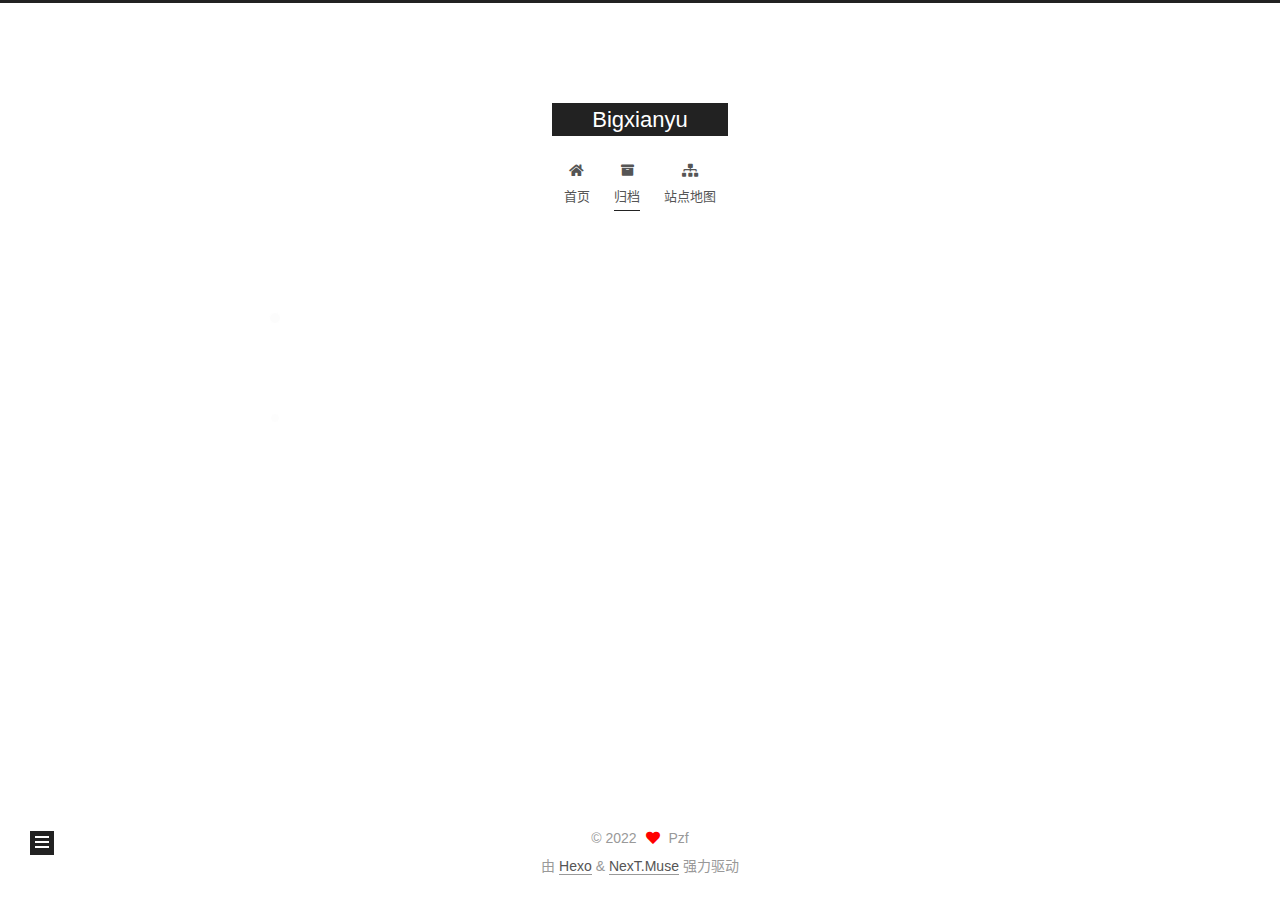
<file: archives/index.html>
<!DOCTYPE html>
<html lang="zh-CN">
<head>
  <meta charset="UTF-8">
<meta name="viewport" content="width=device-width, initial-scale=1, maximum-scale=2">
<meta name="theme-color" content="#222">
<meta name="generator" content="Hexo 6.0.0">
  <link rel="apple-touch-icon" sizes="180x180" href="/images/apple-touch-icon-next.png">
  <link rel="icon" type="image/png" sizes="32x32" href="/images/favicon-32x32-next.png">
  <link rel="icon" type="image/png" sizes="16x16" href="/images/favicon-16x16-next.png">
  <link rel="mask-icon" href="/images/logo.svg" color="#222">
  <meta name="google-site-verification" content="QScx9GNeCrT6Fo7oj0nQ3n_ajOppruGwfHU0OHh9PBE">

<link rel="stylesheet" href="/css/main.css">


<link rel="stylesheet" href="/lib/font-awesome/css/all.min.css">

<script id="hexo-configurations">
    var NexT = window.NexT || {};
    var CONFIG = {"hostname":"bigxianyu.github.io","root":"/","scheme":"Muse","version":"7.8.0","exturl":false,"sidebar":{"position":"left","display":"post","padding":18,"offset":12,"onmobile":false},"copycode":{"enable":false,"show_result":false,"style":null},"back2top":{"enable":true,"sidebar":false,"scrollpercent":false},"bookmark":{"enable":false,"color":"#222","save":"auto"},"fancybox":false,"mediumzoom":false,"lazyload":false,"pangu":false,"comments":{"style":"tabs","active":null,"storage":true,"lazyload":false,"nav":null},"algolia":{"hits":{"per_page":10},"labels":{"input_placeholder":"Search for Posts","hits_empty":"We didn't find any results for the search: ${query}","hits_stats":"${hits} results found in ${time} ms"}},"localsearch":{"enable":false,"trigger":"auto","top_n_per_article":1,"unescape":false,"preload":false},"motion":{"enable":true,"async":false,"transition":{"post_block":"fadeIn","post_header":"slideDownIn","post_body":"slideDownIn","coll_header":"slideLeftIn","sidebar":"slideUpIn"}}};
  </script>

  <meta property="og:type" content="website">
<meta property="og:title" content="Bigxianyu">
<meta property="og:url" content="https://bigxianyu.github.io/archives/index.html">
<meta property="og:site_name" content="Bigxianyu">
<meta property="og:locale" content="zh_CN">
<meta property="article:author" content="Pzf">
<meta name="twitter:card" content="summary">

<link rel="canonical" href="https://bigxianyu.github.io/archives/">


<script id="page-configurations">
  // https://hexo.io/docs/variables.html
  CONFIG.page = {
    sidebar: "",
    isHome : false,
    isPost : false,
    lang   : 'zh-CN'
  };
</script>

  <title>归档 | Bigxianyu</title>
  






  <noscript>
  <style>
  .use-motion .brand,
  .use-motion .menu-item,
  .sidebar-inner,
  .use-motion .post-block,
  .use-motion .pagination,
  .use-motion .comments,
  .use-motion .post-header,
  .use-motion .post-body,
  .use-motion .collection-header { opacity: initial; }

  .use-motion .site-title,
  .use-motion .site-subtitle {
    opacity: initial;
    top: initial;
  }

  .use-motion .logo-line-before i { left: initial; }
  .use-motion .logo-line-after i { right: initial; }
  </style>
</noscript>

</head>

<body itemscope itemtype="http://schema.org/WebPage">
  <div class="container use-motion">
    <div class="headband"></div>

    <header class="header" itemscope itemtype="http://schema.org/WPHeader">
      <div class="header-inner"><div class="site-brand-container">
  <div class="site-nav-toggle">
    <div class="toggle" aria-label="切换导航栏">
      <span class="toggle-line toggle-line-first"></span>
      <span class="toggle-line toggle-line-middle"></span>
      <span class="toggle-line toggle-line-last"></span>
    </div>
  </div>

  <div class="site-meta">

    <a href="/" class="brand" rel="start">
      <span class="logo-line-before"><i></i></span>
      <h1 class="site-title">Bigxianyu</h1>
      <span class="logo-line-after"><i></i></span>
    </a>
  </div>

  <div class="site-nav-right">
    <div class="toggle popup-trigger">
    </div>
  </div>
</div>




<nav class="site-nav">
  <ul id="menu" class="main-menu menu">
        <li class="menu-item menu-item-home">

    <a href="/" rel="section"><i class="fa fa-home fa-fw"></i>首页</a>

  </li>
        <li class="menu-item menu-item-archives">

    <a href="/archives/" rel="section"><i class="fa fa-archive fa-fw"></i>归档</a>

  </li>
        <li class="menu-item menu-item-sitemap">

    <a href="/sitemap.xml" rel="section"><i class="fa fa-sitemap fa-fw"></i>站点地图</a>

  </li>
  </ul>
</nav>




</div>
    </header>

    
  <div class="back-to-top">
    <i class="fa fa-arrow-up"></i>
    <span>0%</span>
  </div>


    <main class="main">
      <div class="main-inner">
        <div class="content-wrap">
          

          <div class="content archive">
            

  
  
  
  <div class="post-block">
    <div class="posts-collapse">
      <div class="collection-title">
        <span class="collection-header">嗯..! 目前共计 1 篇日志。 继续努力。</span>
      </div>

      
    <div class="collection-year">
      <span class="collection-header">2022</span>
    </div>

  <article itemscope itemtype="http://schema.org/Article">
    <header class="post-header">

      <div class="post-meta">
        <time itemprop="dateCreated"
              datetime="2022-01-02T11:08:47+08:00"
              content="2022-01-02">
          01-02
        </time>
      </div>

      <div class="post-title">
          <a class="post-title-link" href="/2022/01/02/%E5%8D%83%E9%87%8C%E4%B9%8B%E8%A1%8C/" itemprop="url">
            <span itemprop="name">千里之行</span>
          </a>
      </div>

    </header>
  </article>


    </div>
  </div>
  
  
  

  



          </div>
          

<script>
  window.addEventListener('tabs:register', () => {
    let { activeClass } = CONFIG.comments;
    if (CONFIG.comments.storage) {
      activeClass = localStorage.getItem('comments_active') || activeClass;
    }
    if (activeClass) {
      let activeTab = document.querySelector(`a[href="#comment-${activeClass}"]`);
      if (activeTab) {
        activeTab.click();
      }
    }
  });
  if (CONFIG.comments.storage) {
    window.addEventListener('tabs:click', event => {
      if (!event.target.matches('.tabs-comment .tab-content .tab-pane')) return;
      let commentClass = event.target.classList[1];
      localStorage.setItem('comments_active', commentClass);
    });
  }
</script>

        </div>
          
  
  <div class="toggle sidebar-toggle">
    <span class="toggle-line toggle-line-first"></span>
    <span class="toggle-line toggle-line-middle"></span>
    <span class="toggle-line toggle-line-last"></span>
  </div>

  <aside class="sidebar">
    <div class="sidebar-inner">

      <ul class="sidebar-nav motion-element">
        <li class="sidebar-nav-toc">
          文章目录
        </li>
        <li class="sidebar-nav-overview">
          站点概览
        </li>
      </ul>

      <!--noindex-->
      <div class="post-toc-wrap sidebar-panel">
      </div>
      <!--/noindex-->

      <div class="site-overview-wrap sidebar-panel">
        <div class="site-author motion-element" itemprop="author" itemscope itemtype="http://schema.org/Person">
  <p class="site-author-name" itemprop="name">Pzf</p>
  <div class="site-description" itemprop="description"></div>
</div>
<div class="site-state-wrap motion-element">
  <nav class="site-state">
      <div class="site-state-item site-state-posts">
          <a href="/archives/">
        
          <span class="site-state-item-count">1</span>
          <span class="site-state-item-name">日志</span>
        </a>
      </div>
  </nav>
</div>



      </div>

    </div>
  </aside>
  <div id="sidebar-dimmer"></div>


      </div>
    </main>

    <footer class="footer">
      <div class="footer-inner">
        

        

<div class="copyright">
  
  &copy; 
  <span itemprop="copyrightYear">2022</span>
  <span class="with-love">
    <i class="fa fa-heart"></i>
  </span>
  <span class="author" itemprop="copyrightHolder">Pzf</span>
</div>
  <div class="powered-by">由 <a href="https://hexo.io/" class="theme-link" rel="noopener" target="_blank">Hexo</a> & <a href="https://muse.theme-next.org/" class="theme-link" rel="noopener" target="_blank">NexT.Muse</a> 强力驱动
  </div>

        








      </div>
    </footer>
  </div>

  
  <script src="/lib/anime.min.js"></script>
  <script src="/lib/velocity/velocity.min.js"></script>
  <script src="/lib/velocity/velocity.ui.min.js"></script>

<script src="/js/utils.js"></script>

<script src="/js/motion.js"></script>


<script src="/js/schemes/muse.js"></script>


<script src="/js/next-boot.js"></script>




  















  

  

</body>
</html>
</file>
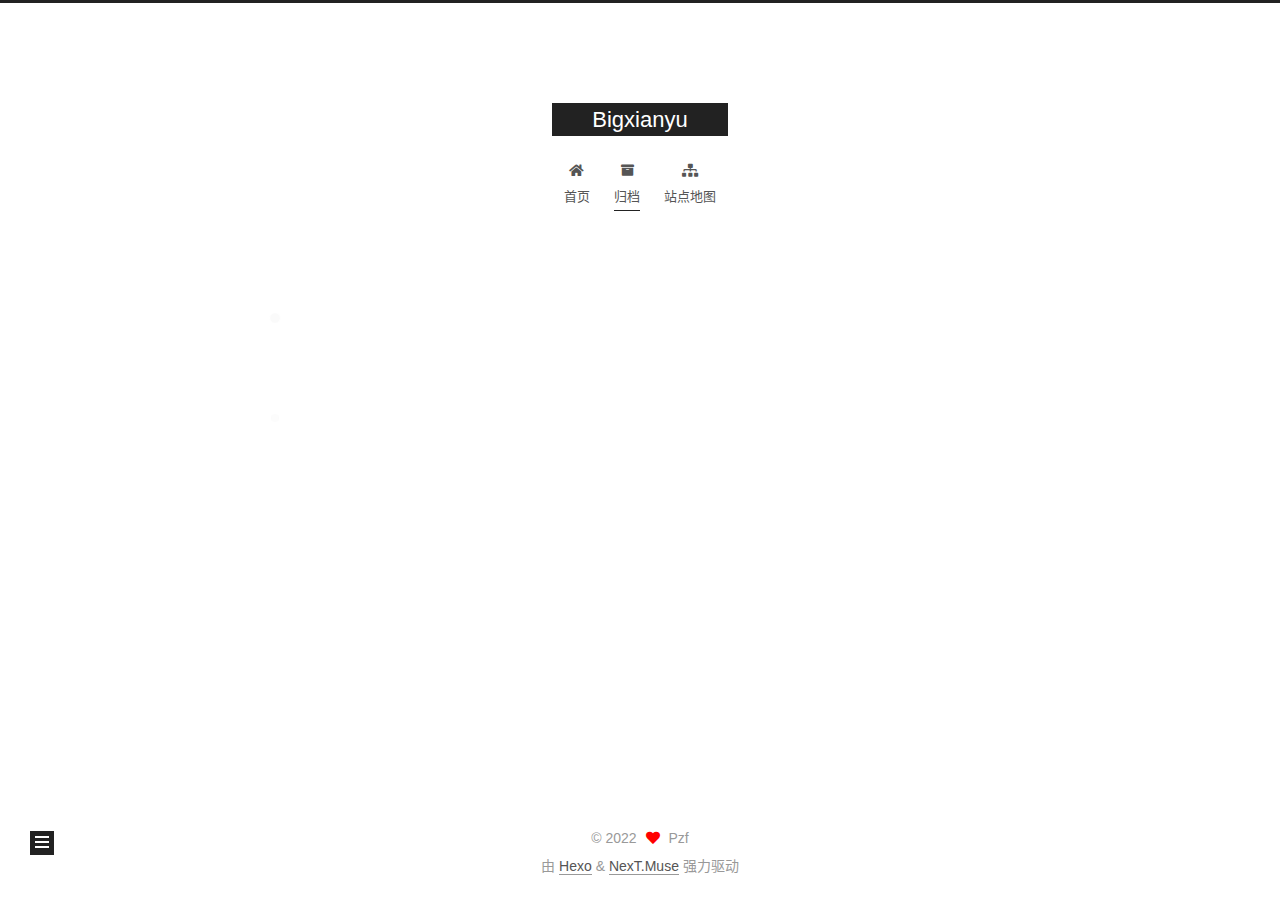
<file: archives/2022/index.html>
<!DOCTYPE html>
<html lang="zh-CN">
<head>
  <meta charset="UTF-8">
<meta name="viewport" content="width=device-width, initial-scale=1, maximum-scale=2">
<meta name="theme-color" content="#222">
<meta name="generator" content="Hexo 6.0.0">
  <link rel="apple-touch-icon" sizes="180x180" href="/images/apple-touch-icon-next.png">
  <link rel="icon" type="image/png" sizes="32x32" href="/images/favicon-32x32-next.png">
  <link rel="icon" type="image/png" sizes="16x16" href="/images/favicon-16x16-next.png">
  <link rel="mask-icon" href="/images/logo.svg" color="#222">
  <meta name="google-site-verification" content="QScx9GNeCrT6Fo7oj0nQ3n_ajOppruGwfHU0OHh9PBE">

<link rel="stylesheet" href="/css/main.css">


<link rel="stylesheet" href="/lib/font-awesome/css/all.min.css">

<script id="hexo-configurations">
    var NexT = window.NexT || {};
    var CONFIG = {"hostname":"bigxianyu.github.io","root":"/","scheme":"Muse","version":"7.8.0","exturl":false,"sidebar":{"position":"left","display":"post","padding":18,"offset":12,"onmobile":false},"copycode":{"enable":false,"show_result":false,"style":null},"back2top":{"enable":true,"sidebar":false,"scrollpercent":false},"bookmark":{"enable":false,"color":"#222","save":"auto"},"fancybox":false,"mediumzoom":false,"lazyload":false,"pangu":false,"comments":{"style":"tabs","active":null,"storage":true,"lazyload":false,"nav":null},"algolia":{"hits":{"per_page":10},"labels":{"input_placeholder":"Search for Posts","hits_empty":"We didn't find any results for the search: ${query}","hits_stats":"${hits} results found in ${time} ms"}},"localsearch":{"enable":false,"trigger":"auto","top_n_per_article":1,"unescape":false,"preload":false},"motion":{"enable":true,"async":false,"transition":{"post_block":"fadeIn","post_header":"slideDownIn","post_body":"slideDownIn","coll_header":"slideLeftIn","sidebar":"slideUpIn"}}};
  </script>

  <meta property="og:type" content="website">
<meta property="og:title" content="Bigxianyu">
<meta property="og:url" content="https://bigxianyu.github.io/archives/2022/index.html">
<meta property="og:site_name" content="Bigxianyu">
<meta property="og:locale" content="zh_CN">
<meta property="article:author" content="Pzf">
<meta name="twitter:card" content="summary">

<link rel="canonical" href="https://bigxianyu.github.io/archives/2022/">


<script id="page-configurations">
  // https://hexo.io/docs/variables.html
  CONFIG.page = {
    sidebar: "",
    isHome : false,
    isPost : false,
    lang   : 'zh-CN'
  };
</script>

  <title>归档 | Bigxianyu</title>
  






  <noscript>
  <style>
  .use-motion .brand,
  .use-motion .menu-item,
  .sidebar-inner,
  .use-motion .post-block,
  .use-motion .pagination,
  .use-motion .comments,
  .use-motion .post-header,
  .use-motion .post-body,
  .use-motion .collection-header { opacity: initial; }

  .use-motion .site-title,
  .use-motion .site-subtitle {
    opacity: initial;
    top: initial;
  }

  .use-motion .logo-line-before i { left: initial; }
  .use-motion .logo-line-after i { right: initial; }
  </style>
</noscript>

</head>

<body itemscope itemtype="http://schema.org/WebPage">
  <div class="container use-motion">
    <div class="headband"></div>

    <header class="header" itemscope itemtype="http://schema.org/WPHeader">
      <div class="header-inner"><div class="site-brand-container">
  <div class="site-nav-toggle">
    <div class="toggle" aria-label="切换导航栏">
      <span class="toggle-line toggle-line-first"></span>
      <span class="toggle-line toggle-line-middle"></span>
      <span class="toggle-line toggle-line-last"></span>
    </div>
  </div>

  <div class="site-meta">

    <a href="/" class="brand" rel="start">
      <span class="logo-line-before"><i></i></span>
      <h1 class="site-title">Bigxianyu</h1>
      <span class="logo-line-after"><i></i></span>
    </a>
  </div>

  <div class="site-nav-right">
    <div class="toggle popup-trigger">
    </div>
  </div>
</div>




<nav class="site-nav">
  <ul id="menu" class="main-menu menu">
        <li class="menu-item menu-item-home">

    <a href="/" rel="section"><i class="fa fa-home fa-fw"></i>首页</a>

  </li>
        <li class="menu-item menu-item-archives">

    <a href="/archives/" rel="section"><i class="fa fa-archive fa-fw"></i>归档</a>

  </li>
        <li class="menu-item menu-item-sitemap">

    <a href="/sitemap.xml" rel="section"><i class="fa fa-sitemap fa-fw"></i>站点地图</a>

  </li>
  </ul>
</nav>




</div>
    </header>

    
  <div class="back-to-top">
    <i class="fa fa-arrow-up"></i>
    <span>0%</span>
  </div>


    <main class="main">
      <div class="main-inner">
        <div class="content-wrap">
          

          <div class="content archive">
            

  
  
  
  <div class="post-block">
    <div class="posts-collapse">
      <div class="collection-title">
        <span class="collection-header">嗯..! 目前共计 1 篇日志。 继续努力。</span>
      </div>

      
    <div class="collection-year">
      <span class="collection-header">2022</span>
    </div>

  <article itemscope itemtype="http://schema.org/Article">
    <header class="post-header">

      <div class="post-meta">
        <time itemprop="dateCreated"
              datetime="2022-01-02T11:08:47+08:00"
              content="2022-01-02">
          01-02
        </time>
      </div>

      <div class="post-title">
          <a class="post-title-link" href="/2022/01/02/%E5%8D%83%E9%87%8C%E4%B9%8B%E8%A1%8C/" itemprop="url">
            <span itemprop="name">千里之行</span>
          </a>
      </div>

    </header>
  </article>


    </div>
  </div>
  
  
  

  



          </div>
          

<script>
  window.addEventListener('tabs:register', () => {
    let { activeClass } = CONFIG.comments;
    if (CONFIG.comments.storage) {
      activeClass = localStorage.getItem('comments_active') || activeClass;
    }
    if (activeClass) {
      let activeTab = document.querySelector(`a[href="#comment-${activeClass}"]`);
      if (activeTab) {
        activeTab.click();
      }
    }
  });
  if (CONFIG.comments.storage) {
    window.addEventListener('tabs:click', event => {
      if (!event.target.matches('.tabs-comment .tab-content .tab-pane')) return;
      let commentClass = event.target.classList[1];
      localStorage.setItem('comments_active', commentClass);
    });
  }
</script>

        </div>
          
  
  <div class="toggle sidebar-toggle">
    <span class="toggle-line toggle-line-first"></span>
    <span class="toggle-line toggle-line-middle"></span>
    <span class="toggle-line toggle-line-last"></span>
  </div>

  <aside class="sidebar">
    <div class="sidebar-inner">

      <ul class="sidebar-nav motion-element">
        <li class="sidebar-nav-toc">
          文章目录
        </li>
        <li class="sidebar-nav-overview">
          站点概览
        </li>
      </ul>

      <!--noindex-->
      <div class="post-toc-wrap sidebar-panel">
      </div>
      <!--/noindex-->

      <div class="site-overview-wrap sidebar-panel">
        <div class="site-author motion-element" itemprop="author" itemscope itemtype="http://schema.org/Person">
  <p class="site-author-name" itemprop="name">Pzf</p>
  <div class="site-description" itemprop="description"></div>
</div>
<div class="site-state-wrap motion-element">
  <nav class="site-state">
      <div class="site-state-item site-state-posts">
          <a href="/archives/">
        
          <span class="site-state-item-count">1</span>
          <span class="site-state-item-name">日志</span>
        </a>
      </div>
  </nav>
</div>



      </div>

    </div>
  </aside>
  <div id="sidebar-dimmer"></div>


      </div>
    </main>

    <footer class="footer">
      <div class="footer-inner">
        

        

<div class="copyright">
  
  &copy; 
  <span itemprop="copyrightYear">2022</span>
  <span class="with-love">
    <i class="fa fa-heart"></i>
  </span>
  <span class="author" itemprop="copyrightHolder">Pzf</span>
</div>
  <div class="powered-by">由 <a href="https://hexo.io/" class="theme-link" rel="noopener" target="_blank">Hexo</a> & <a href="https://muse.theme-next.org/" class="theme-link" rel="noopener" target="_blank">NexT.Muse</a> 强力驱动
  </div>

        








      </div>
    </footer>
  </div>

  
  <script src="/lib/anime.min.js"></script>
  <script src="/lib/velocity/velocity.min.js"></script>
  <script src="/lib/velocity/velocity.ui.min.js"></script>

<script src="/js/utils.js"></script>

<script src="/js/motion.js"></script>


<script src="/js/schemes/muse.js"></script>


<script src="/js/next-boot.js"></script>




  















  

  

</body>
</html>
</file>
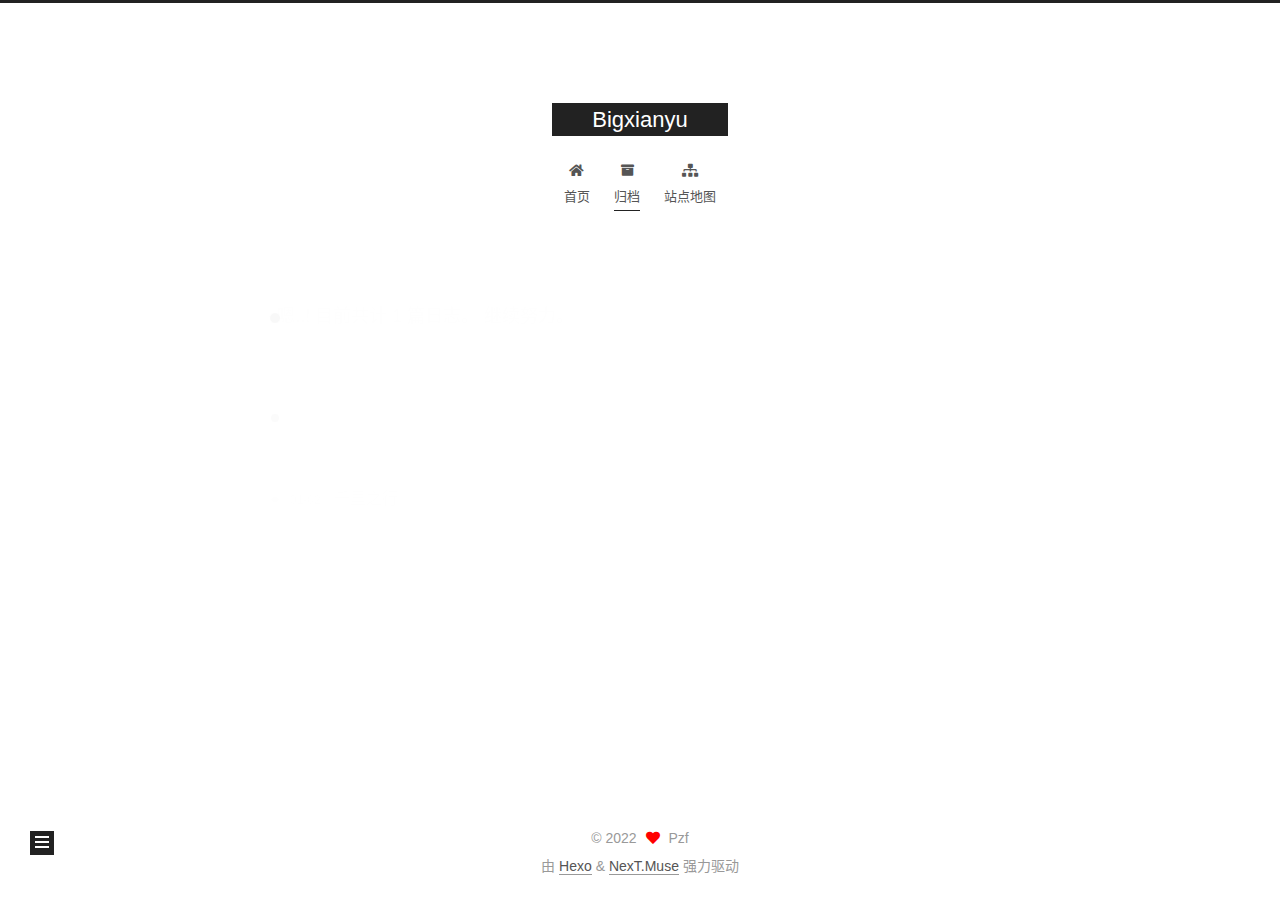
<file: archives/2022/01/index.html>
<!DOCTYPE html>
<html lang="zh-CN">
<head>
  <meta charset="UTF-8">
<meta name="viewport" content="width=device-width, initial-scale=1, maximum-scale=2">
<meta name="theme-color" content="#222">
<meta name="generator" content="Hexo 6.0.0">
  <link rel="apple-touch-icon" sizes="180x180" href="/images/apple-touch-icon-next.png">
  <link rel="icon" type="image/png" sizes="32x32" href="/images/favicon-32x32-next.png">
  <link rel="icon" type="image/png" sizes="16x16" href="/images/favicon-16x16-next.png">
  <link rel="mask-icon" href="/images/logo.svg" color="#222">
  <meta name="google-site-verification" content="QScx9GNeCrT6Fo7oj0nQ3n_ajOppruGwfHU0OHh9PBE">

<link rel="stylesheet" href="/css/main.css">


<link rel="stylesheet" href="/lib/font-awesome/css/all.min.css">

<script id="hexo-configurations">
    var NexT = window.NexT || {};
    var CONFIG = {"hostname":"bigxianyu.github.io","root":"/","scheme":"Muse","version":"7.8.0","exturl":false,"sidebar":{"position":"left","display":"post","padding":18,"offset":12,"onmobile":false},"copycode":{"enable":false,"show_result":false,"style":null},"back2top":{"enable":true,"sidebar":false,"scrollpercent":false},"bookmark":{"enable":false,"color":"#222","save":"auto"},"fancybox":false,"mediumzoom":false,"lazyload":false,"pangu":false,"comments":{"style":"tabs","active":null,"storage":true,"lazyload":false,"nav":null},"algolia":{"hits":{"per_page":10},"labels":{"input_placeholder":"Search for Posts","hits_empty":"We didn't find any results for the search: ${query}","hits_stats":"${hits} results found in ${time} ms"}},"localsearch":{"enable":false,"trigger":"auto","top_n_per_article":1,"unescape":false,"preload":false},"motion":{"enable":true,"async":false,"transition":{"post_block":"fadeIn","post_header":"slideDownIn","post_body":"slideDownIn","coll_header":"slideLeftIn","sidebar":"slideUpIn"}}};
  </script>

  <meta property="og:type" content="website">
<meta property="og:title" content="Bigxianyu">
<meta property="og:url" content="https://bigxianyu.github.io/archives/2022/01/index.html">
<meta property="og:site_name" content="Bigxianyu">
<meta property="og:locale" content="zh_CN">
<meta property="article:author" content="Pzf">
<meta name="twitter:card" content="summary">

<link rel="canonical" href="https://bigxianyu.github.io/archives/2022/01/">


<script id="page-configurations">
  // https://hexo.io/docs/variables.html
  CONFIG.page = {
    sidebar: "",
    isHome : false,
    isPost : false,
    lang   : 'zh-CN'
  };
</script>

  <title>归档 | Bigxianyu</title>
  






  <noscript>
  <style>
  .use-motion .brand,
  .use-motion .menu-item,
  .sidebar-inner,
  .use-motion .post-block,
  .use-motion .pagination,
  .use-motion .comments,
  .use-motion .post-header,
  .use-motion .post-body,
  .use-motion .collection-header { opacity: initial; }

  .use-motion .site-title,
  .use-motion .site-subtitle {
    opacity: initial;
    top: initial;
  }

  .use-motion .logo-line-before i { left: initial; }
  .use-motion .logo-line-after i { right: initial; }
  </style>
</noscript>

</head>

<body itemscope itemtype="http://schema.org/WebPage">
  <div class="container use-motion">
    <div class="headband"></div>

    <header class="header" itemscope itemtype="http://schema.org/WPHeader">
      <div class="header-inner"><div class="site-brand-container">
  <div class="site-nav-toggle">
    <div class="toggle" aria-label="切换导航栏">
      <span class="toggle-line toggle-line-first"></span>
      <span class="toggle-line toggle-line-middle"></span>
      <span class="toggle-line toggle-line-last"></span>
    </div>
  </div>

  <div class="site-meta">

    <a href="/" class="brand" rel="start">
      <span class="logo-line-before"><i></i></span>
      <h1 class="site-title">Bigxianyu</h1>
      <span class="logo-line-after"><i></i></span>
    </a>
  </div>

  <div class="site-nav-right">
    <div class="toggle popup-trigger">
    </div>
  </div>
</div>




<nav class="site-nav">
  <ul id="menu" class="main-menu menu">
        <li class="menu-item menu-item-home">

    <a href="/" rel="section"><i class="fa fa-home fa-fw"></i>首页</a>

  </li>
        <li class="menu-item menu-item-archives">

    <a href="/archives/" rel="section"><i class="fa fa-archive fa-fw"></i>归档</a>

  </li>
        <li class="menu-item menu-item-sitemap">

    <a href="/sitemap.xml" rel="section"><i class="fa fa-sitemap fa-fw"></i>站点地图</a>

  </li>
  </ul>
</nav>




</div>
    </header>

    
  <div class="back-to-top">
    <i class="fa fa-arrow-up"></i>
    <span>0%</span>
  </div>


    <main class="main">
      <div class="main-inner">
        <div class="content-wrap">
          

          <div class="content archive">
            

  
  
  
  <div class="post-block">
    <div class="posts-collapse">
      <div class="collection-title">
        <span class="collection-header">嗯..! 目前共计 1 篇日志。 继续努力。</span>
      </div>

      
    <div class="collection-year">
      <span class="collection-header">2022</span>
    </div>

  <article itemscope itemtype="http://schema.org/Article">
    <header class="post-header">

      <div class="post-meta">
        <time itemprop="dateCreated"
              datetime="2022-01-02T11:08:47+08:00"
              content="2022-01-02">
          01-02
        </time>
      </div>

      <div class="post-title">
          <a class="post-title-link" href="/2022/01/02/%E5%8D%83%E9%87%8C%E4%B9%8B%E8%A1%8C/" itemprop="url">
            <span itemprop="name">千里之行</span>
          </a>
      </div>

    </header>
  </article>


    </div>
  </div>
  
  
  

  



          </div>
          

<script>
  window.addEventListener('tabs:register', () => {
    let { activeClass } = CONFIG.comments;
    if (CONFIG.comments.storage) {
      activeClass = localStorage.getItem('comments_active') || activeClass;
    }
    if (activeClass) {
      let activeTab = document.querySelector(`a[href="#comment-${activeClass}"]`);
      if (activeTab) {
        activeTab.click();
      }
    }
  });
  if (CONFIG.comments.storage) {
    window.addEventListener('tabs:click', event => {
      if (!event.target.matches('.tabs-comment .tab-content .tab-pane')) return;
      let commentClass = event.target.classList[1];
      localStorage.setItem('comments_active', commentClass);
    });
  }
</script>

        </div>
          
  
  <div class="toggle sidebar-toggle">
    <span class="toggle-line toggle-line-first"></span>
    <span class="toggle-line toggle-line-middle"></span>
    <span class="toggle-line toggle-line-last"></span>
  </div>

  <aside class="sidebar">
    <div class="sidebar-inner">

      <ul class="sidebar-nav motion-element">
        <li class="sidebar-nav-toc">
          文章目录
        </li>
        <li class="sidebar-nav-overview">
          站点概览
        </li>
      </ul>

      <!--noindex-->
      <div class="post-toc-wrap sidebar-panel">
      </div>
      <!--/noindex-->

      <div class="site-overview-wrap sidebar-panel">
        <div class="site-author motion-element" itemprop="author" itemscope itemtype="http://schema.org/Person">
  <p class="site-author-name" itemprop="name">Pzf</p>
  <div class="site-description" itemprop="description"></div>
</div>
<div class="site-state-wrap motion-element">
  <nav class="site-state">
      <div class="site-state-item site-state-posts">
          <a href="/archives/">
        
          <span class="site-state-item-count">1</span>
          <span class="site-state-item-name">日志</span>
        </a>
      </div>
  </nav>
</div>



      </div>

    </div>
  </aside>
  <div id="sidebar-dimmer"></div>


      </div>
    </main>

    <footer class="footer">
      <div class="footer-inner">
        

        

<div class="copyright">
  
  &copy; 
  <span itemprop="copyrightYear">2022</span>
  <span class="with-love">
    <i class="fa fa-heart"></i>
  </span>
  <span class="author" itemprop="copyrightHolder">Pzf</span>
</div>
  <div class="powered-by">由 <a href="https://hexo.io/" class="theme-link" rel="noopener" target="_blank">Hexo</a> & <a href="https://muse.theme-next.org/" class="theme-link" rel="noopener" target="_blank">NexT.Muse</a> 强力驱动
  </div>

        








      </div>
    </footer>
  </div>

  
  <script src="/lib/anime.min.js"></script>
  <script src="/lib/velocity/velocity.min.js"></script>
  <script src="/lib/velocity/velocity.ui.min.js"></script>

<script src="/js/utils.js"></script>

<script src="/js/motion.js"></script>


<script src="/js/schemes/muse.js"></script>


<script src="/js/next-boot.js"></script>




  















  

  

</body>
</html>
</file>
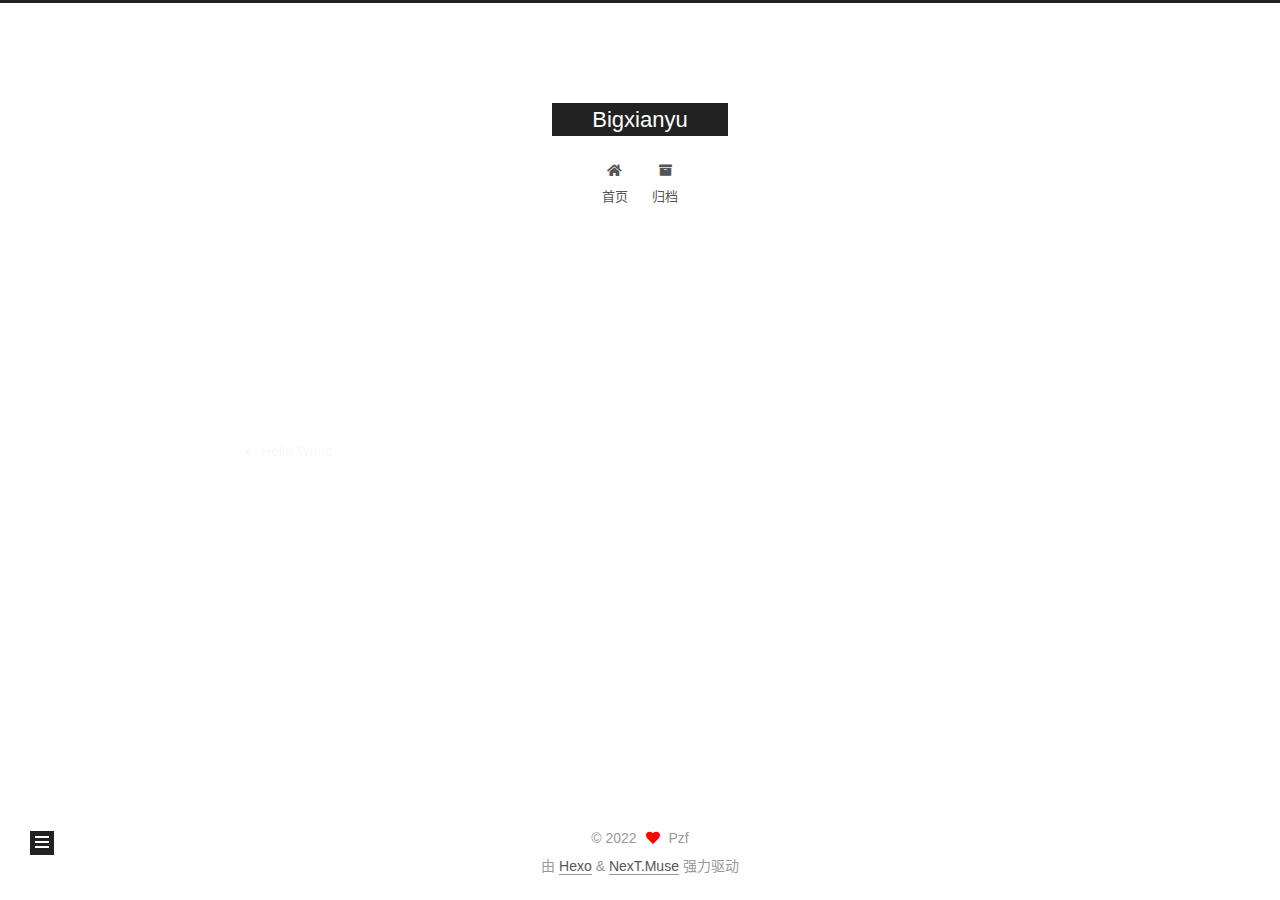
<file: 2022/01/02/test-my-site/index.html>
<!DOCTYPE html>
<html lang="zh-CN">
<head>
  <meta charset="UTF-8">
<meta name="viewport" content="width=device-width, initial-scale=1, maximum-scale=2">
<meta name="theme-color" content="#222">
<meta name="generator" content="Hexo 6.0.0">
  <link rel="apple-touch-icon" sizes="180x180" href="/images/apple-touch-icon-next.png">
  <link rel="icon" type="image/png" sizes="32x32" href="/images/favicon-32x32-next.png">
  <link rel="icon" type="image/png" sizes="16x16" href="/images/favicon-16x16-next.png">
  <link rel="mask-icon" href="/images/logo.svg" color="#222">

<link rel="stylesheet" href="/css/main.css">


<link rel="stylesheet" href="/lib/font-awesome/css/all.min.css">

<script id="hexo-configurations">
    var NexT = window.NexT || {};
    var CONFIG = {"hostname":"bigxianyu.github.io","root":"/","scheme":"Muse","version":"7.8.0","exturl":false,"sidebar":{"position":"left","display":"post","padding":18,"offset":12,"onmobile":false},"copycode":{"enable":false,"show_result":false,"style":null},"back2top":{"enable":true,"sidebar":false,"scrollpercent":false},"bookmark":{"enable":false,"color":"#222","save":"auto"},"fancybox":false,"mediumzoom":false,"lazyload":false,"pangu":false,"comments":{"style":"tabs","active":null,"storage":true,"lazyload":false,"nav":null},"algolia":{"hits":{"per_page":10},"labels":{"input_placeholder":"Search for Posts","hits_empty":"We didn't find any results for the search: ${query}","hits_stats":"${hits} results found in ${time} ms"}},"localsearch":{"enable":false,"trigger":"auto","top_n_per_article":1,"unescape":false,"preload":false},"motion":{"enable":true,"async":false,"transition":{"post_block":"fadeIn","post_header":"slideDownIn","post_body":"slideDownIn","coll_header":"slideLeftIn","sidebar":"slideUpIn"}}};
  </script>

  <meta property="og:type" content="article">
<meta property="og:title" content="test_my_site">
<meta property="og:url" content="https://bigxianyu.github.io/2022/01/02/test-my-site/index.html">
<meta property="og:site_name" content="Bigxianyu">
<meta property="og:locale" content="zh_CN">
<meta property="article:published_time" content="2022-01-01T16:59:58.000Z">
<meta property="article:modified_time" content="2022-01-01T16:59:58.654Z">
<meta property="article:author" content="Pzf">
<meta name="twitter:card" content="summary">

<link rel="canonical" href="https://bigxianyu.github.io/2022/01/02/test-my-site/">


<script id="page-configurations">
  // https://hexo.io/docs/variables.html
  CONFIG.page = {
    sidebar: "",
    isHome : false,
    isPost : true,
    lang   : 'zh-CN'
  };
</script>

  <title>test_my_site | Bigxianyu</title>
  






  <noscript>
  <style>
  .use-motion .brand,
  .use-motion .menu-item,
  .sidebar-inner,
  .use-motion .post-block,
  .use-motion .pagination,
  .use-motion .comments,
  .use-motion .post-header,
  .use-motion .post-body,
  .use-motion .collection-header { opacity: initial; }

  .use-motion .site-title,
  .use-motion .site-subtitle {
    opacity: initial;
    top: initial;
  }

  .use-motion .logo-line-before i { left: initial; }
  .use-motion .logo-line-after i { right: initial; }
  </style>
</noscript>

</head>

<body itemscope itemtype="http://schema.org/WebPage">
  <div class="container use-motion">
    <div class="headband"></div>

    <header class="header" itemscope itemtype="http://schema.org/WPHeader">
      <div class="header-inner"><div class="site-brand-container">
  <div class="site-nav-toggle">
    <div class="toggle" aria-label="切换导航栏">
      <span class="toggle-line toggle-line-first"></span>
      <span class="toggle-line toggle-line-middle"></span>
      <span class="toggle-line toggle-line-last"></span>
    </div>
  </div>

  <div class="site-meta">

    <a href="/" class="brand" rel="start">
      <span class="logo-line-before"><i></i></span>
      <h1 class="site-title">Bigxianyu</h1>
      <span class="logo-line-after"><i></i></span>
    </a>
  </div>

  <div class="site-nav-right">
    <div class="toggle popup-trigger">
    </div>
  </div>
</div>




<nav class="site-nav">
  <ul id="menu" class="main-menu menu">
        <li class="menu-item menu-item-home">

    <a href="/" rel="section"><i class="fa fa-home fa-fw"></i>首页</a>

  </li>
        <li class="menu-item menu-item-archives">

    <a href="/archives/" rel="section"><i class="fa fa-archive fa-fw"></i>归档</a>

  </li>
  </ul>
</nav>




</div>
    </header>

    
  <div class="back-to-top">
    <i class="fa fa-arrow-up"></i>
    <span>0%</span>
  </div>


    <main class="main">
      <div class="main-inner">
        <div class="content-wrap">
          

          <div class="content post posts-expand">
            

    
  
  
  <article itemscope itemtype="http://schema.org/Article" class="post-block" lang="zh-CN">
    <link itemprop="mainEntityOfPage" href="https://bigxianyu.github.io/2022/01/02/test-my-site/">

    <span hidden itemprop="author" itemscope itemtype="http://schema.org/Person">
      <meta itemprop="image" content="/images/avatar.gif">
      <meta itemprop="name" content="Pzf">
      <meta itemprop="description" content="">
    </span>

    <span hidden itemprop="publisher" itemscope itemtype="http://schema.org/Organization">
      <meta itemprop="name" content="Bigxianyu">
    </span>
      <header class="post-header">
        <h1 class="post-title" itemprop="name headline">
          test_my_site
        </h1>

        <div class="post-meta">
            <span class="post-meta-item">
              <span class="post-meta-item-icon">
                <i class="far fa-calendar"></i>
              </span>
              <span class="post-meta-item-text">发表于</span>

              <time title="创建时间：2022-01-02 00:59:58" itemprop="dateCreated datePublished" datetime="2022-01-02T00:59:58+08:00">2022-01-02</time>
            </span>

          

        </div>
      </header>

    
    
    
    <div class="post-body" itemprop="articleBody">

      
        
    </div>

    
    
    

      <footer class="post-footer">

        


        
    <div class="post-nav">
      <div class="post-nav-item">
    <a href="/2022/01/01/hello-world/" rel="prev" title="Hello World">
      <i class="fa fa-chevron-left"></i> Hello World
    </a></div>
      <div class="post-nav-item"></div>
    </div>
      </footer>
    
  </article>
  
  
  



          </div>
          

<script>
  window.addEventListener('tabs:register', () => {
    let { activeClass } = CONFIG.comments;
    if (CONFIG.comments.storage) {
      activeClass = localStorage.getItem('comments_active') || activeClass;
    }
    if (activeClass) {
      let activeTab = document.querySelector(`a[href="#comment-${activeClass}"]`);
      if (activeTab) {
        activeTab.click();
      }
    }
  });
  if (CONFIG.comments.storage) {
    window.addEventListener('tabs:click', event => {
      if (!event.target.matches('.tabs-comment .tab-content .tab-pane')) return;
      let commentClass = event.target.classList[1];
      localStorage.setItem('comments_active', commentClass);
    });
  }
</script>

        </div>
          
  
  <div class="toggle sidebar-toggle">
    <span class="toggle-line toggle-line-first"></span>
    <span class="toggle-line toggle-line-middle"></span>
    <span class="toggle-line toggle-line-last"></span>
  </div>

  <aside class="sidebar">
    <div class="sidebar-inner">

      <ul class="sidebar-nav motion-element">
        <li class="sidebar-nav-toc">
          文章目录
        </li>
        <li class="sidebar-nav-overview">
          站点概览
        </li>
      </ul>

      <!--noindex-->
      <div class="post-toc-wrap sidebar-panel">
      </div>
      <!--/noindex-->

      <div class="site-overview-wrap sidebar-panel">
        <div class="site-author motion-element" itemprop="author" itemscope itemtype="http://schema.org/Person">
  <p class="site-author-name" itemprop="name">Pzf</p>
  <div class="site-description" itemprop="description"></div>
</div>
<div class="site-state-wrap motion-element">
  <nav class="site-state">
      <div class="site-state-item site-state-posts">
          <a href="/archives/">
        
          <span class="site-state-item-count">2</span>
          <span class="site-state-item-name">日志</span>
        </a>
      </div>
  </nav>
</div>



      </div>

    </div>
  </aside>
  <div id="sidebar-dimmer"></div>


      </div>
    </main>

    <footer class="footer">
      <div class="footer-inner">
        

        

<div class="copyright">
  
  &copy; 
  <span itemprop="copyrightYear">2022</span>
  <span class="with-love">
    <i class="fa fa-heart"></i>
  </span>
  <span class="author" itemprop="copyrightHolder">Pzf</span>
</div>
  <div class="powered-by">由 <a href="https://hexo.io/" class="theme-link" rel="noopener" target="_blank">Hexo</a> & <a href="https://muse.theme-next.org/" class="theme-link" rel="noopener" target="_blank">NexT.Muse</a> 强力驱动
  </div>

        








      </div>
    </footer>
  </div>

  
  <script src="/lib/anime.min.js"></script>
  <script src="/lib/velocity/velocity.min.js"></script>
  <script src="/lib/velocity/velocity.ui.min.js"></script>

<script src="/js/utils.js"></script>

<script src="/js/motion.js"></script>


<script src="/js/schemes/muse.js"></script>


<script src="/js/next-boot.js"></script>




  















  

  

</body>
</html>
</file>
<file: css/main.css>
:root {
  --body-bg-color: #fff;
  --content-bg-color: #fff;
  --card-bg-color: #f5f5f5;
  --text-color: #555;
  --blockquote-color: #666;
  --link-color: #555;
  --link-hover-color: #222;
  --brand-color: #fff;
  --brand-hover-color: #fff;
  --table-row-odd-bg-color: #f9f9f9;
  --table-row-hover-bg-color: #f5f5f5;
  --menu-item-bg-color: #f5f5f5;
  --btn-default-bg: #222;
  --btn-default-color: #fff;
  --btn-default-border-color: #222;
  --btn-default-hover-bg: #fff;
  --btn-default-hover-color: #222;
  --btn-default-hover-border-color: #222;
}
html {
  line-height: 1.15; /* 1 */
  -webkit-text-size-adjust: 100%; /* 2 */
}
body {
  margin: 0;
}
main {
  display: block;
}
h1 {
  font-size: 2em;
  margin: 0.67em 0;
}
hr {
  box-sizing: content-box; /* 1 */
  height: 0; /* 1 */
  overflow: visible; /* 2 */
}
pre {
  font-family: monospace, monospace; /* 1 */
  font-size: 1em; /* 2 */
}
a {
  background: transparent;
}
abbr[title] {
  border-bottom: none; /* 1 */
  text-decoration: underline; /* 2 */
  text-decoration: underline dotted; /* 2 */
}
b,
strong {
  font-weight: bolder;
}
code,
kbd,
samp {
  font-family: monospace, monospace; /* 1 */
  font-size: 1em; /* 2 */
}
small {
  font-size: 80%;
}
sub,
sup {
  font-size: 75%;
  line-height: 0;
  position: relative;
  vertical-align: baseline;
}
sub {
  bottom: -0.25em;
}
sup {
  top: -0.5em;
}
img {
  border-style: none;
}
button,
input,
optgroup,
select,
textarea {
  font-family: inherit; /* 1 */
  font-size: 100%; /* 1 */
  line-height: 1.15; /* 1 */
  margin: 0; /* 2 */
}
button,
input {
/* 1 */
  overflow: visible;
}
button,
select {
/* 1 */
  text-transform: none;
}
button,
[type='button'],
[type='reset'],
[type='submit'] {
  -webkit-appearance: button;
}
button::-moz-focus-inner,
[type='button']::-moz-focus-inner,
[type='reset']::-moz-focus-inner,
[type='submit']::-moz-focus-inner {
  border-style: none;
  padding: 0;
}
button:-moz-focusring,
[type='button']:-moz-focusring,
[type='reset']:-moz-focusring,
[type='submit']:-moz-focusring {
  outline: 1px dotted ButtonText;
}
fieldset {
  padding: 0.35em 0.75em 0.625em;
}
legend {
  box-sizing: border-box; /* 1 */
  color: inherit; /* 2 */
  display: table; /* 1 */
  max-width: 100%; /* 1 */
  padding: 0; /* 3 */
  white-space: normal; /* 1 */
}
progress {
  vertical-align: baseline;
}
textarea {
  overflow: auto;
}
[type='checkbox'],
[type='radio'] {
  box-sizing: border-box; /* 1 */
  padding: 0; /* 2 */
}
[type='number']::-webkit-inner-spin-button,
[type='number']::-webkit-outer-spin-button {
  height: auto;
}
[type='search'] {
  outline-offset: -2px; /* 2 */
  -webkit-appearance: textfield; /* 1 */
}
[type='search']::-webkit-search-decoration {
  -webkit-appearance: none;
}
::-webkit-file-upload-button {
  font: inherit; /* 2 */
  -webkit-appearance: button; /* 1 */
}
details {
  display: block;
}
summary {
  display: list-item;
}
template {
  display: none;
}
[hidden] {
  display: none;
}
::selection {
  background: #262a30;
  color: #eee;
}
html,
body {
  height: 100%;
}
body {
  background: var(--body-bg-color);
  color: var(--text-color);
  font-family: 'Lato', "PingFang SC", "Microsoft YaHei", sans-serif;
  font-size: 1em;
  line-height: 2;
}
@media (max-width: 991px) {
  body {
    padding-left: 0 !important;
    padding-right: 0 !important;
  }
}
h1,
h2,
h3,
h4,
h5,
h6 {
  font-family: 'Lato', "PingFang SC", "Microsoft YaHei", sans-serif;
  font-weight: bold;
  line-height: 1.5;
  margin: 20px 0 15px;
}
h1 {
  font-size: 1.5em;
}
h2 {
  font-size: 1.375em;
}
h3 {
  font-size: 1.25em;
}
h4 {
  font-size: 1.125em;
}
h5 {
  font-size: 1em;
}
h6 {
  font-size: 0.875em;
}
p {
  margin: 0 0 20px 0;
}
a,
span.exturl {
  border-bottom: 1px solid #999;
  color: var(--link-color);
  outline: 0;
  text-decoration: none;
  overflow-wrap: break-word;
  word-wrap: break-word;
  cursor: pointer;
}
a:hover,
span.exturl:hover {
  border-bottom-color: var(--link-hover-color);
  color: var(--link-hover-color);
}
iframe,
img,
video {
  display: block;
  margin-left: auto;
  margin-right: auto;
  max-width: 100%;
}
hr {
  background-image: repeating-linear-gradient(-45deg, #ddd, #ddd 4px, transparent 4px, transparent 8px);
  border: 0;
  height: 3px;
  margin: 40px 0;
}
blockquote {
  border-left: 4px solid #ddd;
  color: var(--blockquote-color);
  margin: 0;
  padding: 0 15px;
}
blockquote cite::before {
  content: '-';
  padding: 0 5px;
}
dt {
  font-weight: bold;
}
dd {
  margin: 0;
  padding: 0;
}
kbd {
  background-color: #f5f5f5;
  background-image: linear-gradient(#eee, #fff, #eee);
  border: 1px solid #ccc;
  border-radius: 0.2em;
  box-shadow: 0.1em 0.1em 0.2em rgba(0,0,0,0.1);
  color: #555;
  font-family: inherit;
  padding: 0.1em 0.3em;
  white-space: nowrap;
}
.table-container {
  overflow: auto;
}
table {
  border-collapse: collapse;
  border-spacing: 0;
  font-size: 0.875em;
  margin: 0 0 20px 0;
  width: 100%;
}
tbody tr:nth-of-type(odd) {
  background: var(--table-row-odd-bg-color);
}
tbody tr:hover {
  background: var(--table-row-hover-bg-color);
}
caption,
th,
td {
  font-weight: normal;
  padding: 8px;
  vertical-align: middle;
}
th,
td {
  border: 1px solid #ddd;
  border-bottom: 3px solid #ddd;
}
th {
  font-weight: 700;
  padding-bottom: 10px;
}
td {
  border-bottom-width: 1px;
}
.btn {
  background: var(--btn-default-bg);
  border: 2px solid var(--btn-default-border-color);
  border-radius: 0;
  color: var(--btn-default-color);
  display: inline-block;
  font-size: 0.875em;
  line-height: 2;
  padding: 0 20px;
  text-decoration: none;
  transition-property: background-color;
  transition-delay: 0s;
  transition-duration: 0.2s;
  transition-timing-function: ease-in-out;
}
.btn:hover {
  background: var(--btn-default-hover-bg);
  border-color: var(--btn-default-hover-border-color);
  color: var(--btn-default-hover-color);
}
.btn + .btn {
  margin: 0 0 8px 8px;
}
.btn .fa-fw {
  text-align: left;
  width: 1.285714285714286em;
}
.toggle {
  line-height: 0;
}
.toggle .toggle-line {
  background: #fff;
  display: inline-block;
  height: 2px;
  left: 0;
  position: relative;
  top: 0;
  transition: all 0.4s;
  vertical-align: top;
  width: 100%;
}
.toggle .toggle-line:not(:first-child) {
  margin-top: 3px;
}
.toggle.toggle-arrow .toggle-line-first {
  left: 50%;
  top: 2px;
  transform: rotate(45deg);
  width: 50%;
}
.toggle.toggle-arrow .toggle-line-middle {
  left: 2px;
  width: 90%;
}
.toggle.toggle-arrow .toggle-line-last {
  left: 50%;
  top: -2px;
  transform: rotate(-45deg);
  width: 50%;
}
.toggle.toggle-close .toggle-line-first {
  transform: rotate(-45deg);
  top: 5px;
}
.toggle.toggle-close .toggle-line-middle {
  opacity: 0;
}
.toggle.toggle-close .toggle-line-last {
  transform: rotate(45deg);
  top: -5px;
}
.highlight,
pre {
  background: #f7f7f7;
  color: #4d4d4c;
  line-height: 1.6;
  margin: 0 auto 20px;
}
pre,
code {
  font-family: consolas, Menlo, monospace, "PingFang SC", "Microsoft YaHei";
}
code {
  background: #eee;
  border-radius: 3px;
  color: #555;
  padding: 2px 4px;
  overflow-wrap: break-word;
  word-wrap: break-word;
}
.highlight *::selection {
  background: #d6d6d6;
}
.highlight pre {
  border: 0;
  margin: 0;
  padding: 10px 0;
}
.highlight table {
  border: 0;
  margin: 0;
  width: auto;
}
.highlight td {
  border: 0;
  padding: 0;
}
.highlight figcaption {
  background: #eff2f3;
  color: #4d4d4c;
  display: flex;
  font-size: 0.875em;
  justify-content: space-between;
  line-height: 1.2;
  padding: 0.5em;
}
.highlight figcaption a {
  color: #4d4d4c;
}
.highlight figcaption a:hover {
  border-bottom-color: #4d4d4c;
}
.highlight .gutter {
  -moz-user-select: none;
  -ms-user-select: none;
  -webkit-user-select: none;
  user-select: none;
}
.highlight .gutter pre {
  background: #eff2f3;
  color: #869194;
  padding-left: 10px;
  padding-right: 10px;
  text-align: right;
}
.highlight .code pre {
  background: #f7f7f7;
  padding-left: 10px;
  width: 100%;
}
.gist table {
  width: auto;
}
.gist table td {
  border: 0;
}
pre {
  overflow: auto;
  padding: 10px;
}
pre code {
  background: none;
  color: #4d4d4c;
  font-size: 0.875em;
  padding: 0;
  text-shadow: none;
}
pre .deletion {
  background: #fdd;
}
pre .addition {
  background: #dfd;
}
pre .meta {
  color: #eab700;
  -moz-user-select: none;
  -ms-user-select: none;
  -webkit-user-select: none;
  user-select: none;
}
pre .comment {
  color: #8e908c;
}
pre .variable,
pre .attribute,
pre .tag,
pre .name,
pre .regexp,
pre .ruby .constant,
pre .xml .tag .title,
pre .xml .pi,
pre .xml .doctype,
pre .html .doctype,
pre .css .id,
pre .css .class,
pre .css .pseudo {
  color: #c82829;
}
pre .number,
pre .preprocessor,
pre .built_in,
pre .builtin-name,
pre .literal,
pre .params,
pre .constant,
pre .command {
  color: #f5871f;
}
pre .ruby .class .title,
pre .css .rules .attribute,
pre .string,
pre .symbol,
pre .value,
pre .inheritance,
pre .header,
pre .ruby .symbol,
pre .xml .cdata,
pre .special,
pre .formula {
  color: #718c00;
}
pre .title,
pre .css .hexcolor {
  color: #3e999f;
}
pre .function,
pre .python .decorator,
pre .python .title,
pre .ruby .function .title,
pre .ruby .title .keyword,
pre .perl .sub,
pre .javascript .title,
pre .coffeescript .title {
  color: #4271ae;
}
pre .keyword,
pre .javascript .function {
  color: #8959a8;
}
.blockquote-center {
  border-left: none;
  margin: 40px 0;
  padding: 0;
  position: relative;
  text-align: center;
}
.blockquote-center .fa {
  display: block;
  opacity: 0.6;
  position: absolute;
  width: 100%;
}
.blockquote-center .fa-quote-left {
  border-top: 1px solid #ccc;
  text-align: left;
  top: -20px;
}
.blockquote-center .fa-quote-right {
  border-bottom: 1px solid #ccc;
  text-align: right;
  bottom: -20px;
}
.blockquote-center p,
.blockquote-center div {
  text-align: center;
}
.post-body .group-picture img {
  margin: 0 auto;
  padding: 0 3px;
}
.group-picture-row {
  margin-bottom: 6px;
  overflow: hidden;
}
.group-picture-column {
  float: left;
  margin-bottom: 10px;
}
.post-body .label {
  color: #555;
  display: inline;
  padding: 0 2px;
}
.post-body .label.default {
  background: #f0f0f0;
}
.post-body .label.primary {
  background: #efe6f7;
}
.post-body .label.info {
  background: #e5f2f8;
}
.post-body .label.success {
  background: #e7f4e9;
}
.post-body .label.warning {
  background: #fcf6e1;
}
.post-body .label.danger {
  background: #fae8eb;
}
.post-body .tabs {
  margin-bottom: 20px;
}
.post-body .tabs,
.tabs-comment {
  display: block;
  padding-top: 10px;
  position: relative;
}
.post-body .tabs ul.nav-tabs,
.tabs-comment ul.nav-tabs {
  display: flex;
  flex-wrap: wrap;
  margin: 0;
  margin-bottom: -1px;
  padding: 0;
}
@media (max-width: 413px) {
  .post-body .tabs ul.nav-tabs,
  .tabs-comment ul.nav-tabs {
    display: block;
    margin-bottom: 5px;
  }
}
.post-body .tabs ul.nav-tabs li.tab,
.tabs-comment ul.nav-tabs li.tab {
  border-bottom: 1px solid #ddd;
  border-left: 1px solid transparent;
  border-right: 1px solid transparent;
  border-top: 3px solid transparent;
  flex-grow: 1;
  list-style-type: none;
  border-radius: 0 0 0 0;
}
@media (max-width: 413px) {
  .post-body .tabs ul.nav-tabs li.tab,
  .tabs-comment ul.nav-tabs li.tab {
    border-bottom: 1px solid transparent;
    border-left: 3px solid transparent;
    border-right: 1px solid transparent;
    border-top: 1px solid transparent;
  }
}
@media (max-width: 413px) {
  .post-body .tabs ul.nav-tabs li.tab,
  .tabs-comment ul.nav-tabs li.tab {
    border-radius: 0;
  }
}
.post-body .tabs ul.nav-tabs li.tab a,
.tabs-comment ul.nav-tabs li.tab a {
  border-bottom: initial;
  display: block;
  line-height: 1.8;
  outline: 0;
  padding: 0.25em 0.75em;
  text-align: center;
  transition-delay: 0s;
  transition-duration: 0.2s;
  transition-timing-function: ease-out;
}
.post-body .tabs ul.nav-tabs li.tab a i,
.tabs-comment ul.nav-tabs li.tab a i {
  width: 1.285714285714286em;
}
.post-body .tabs ul.nav-tabs li.tab.active,
.tabs-comment ul.nav-tabs li.tab.active {
  border-bottom: 1px solid transparent;
  border-left: 1px solid #ddd;
  border-right: 1px solid #ddd;
  border-top: 3px solid #fc6423;
}
@media (max-width: 413px) {
  .post-body .tabs ul.nav-tabs li.tab.active,
  .tabs-comment ul.nav-tabs li.tab.active {
    border-bottom: 1px solid #ddd;
    border-left: 3px solid #fc6423;
    border-right: 1px solid #ddd;
    border-top: 1px solid #ddd;
  }
}
.post-body .tabs ul.nav-tabs li.tab.active a,
.tabs-comment ul.nav-tabs li.tab.active a {
  color: var(--link-color);
  cursor: default;
}
.post-body .tabs .tab-content .tab-pane,
.tabs-comment .tab-content .tab-pane {
  border: 1px solid #ddd;
  border-top: 0;
  padding: 20px 20px 0 20px;
  border-radius: 0;
}
.post-body .tabs .tab-content .tab-pane:not(.active),
.tabs-comment .tab-content .tab-pane:not(.active) {
  display: none;
}
.post-body .tabs .tab-content .tab-pane.active,
.tabs-comment .tab-content .tab-pane.active {
  display: block;
}
.post-body .tabs .tab-content .tab-pane.active:nth-of-type(1),
.tabs-comment .tab-content .tab-pane.active:nth-of-type(1) {
  border-radius: 0 0 0 0;
}
@media (max-width: 413px) {
  .post-body .tabs .tab-content .tab-pane.active:nth-of-type(1),
  .tabs-comment .tab-content .tab-pane.active:nth-of-type(1) {
    border-radius: 0;
  }
}
.post-body .note {
  border-radius: 3px;
  margin-bottom: 20px;
  padding: 1em;
  position: relative;
  border: 1px solid #eee;
  border-left-width: 5px;
}
.post-body .note h2,
.post-body .note h3,
.post-body .note h4,
.post-body .note h5,
.post-body .note h6 {
  margin-top: 0;
  border-bottom: initial;
  margin-bottom: 0;
  padding-top: 0;
}
.post-body .note p:first-child,
.post-body .note ul:first-child,
.post-body .note ol:first-child,
.post-body .note table:first-child,
.post-body .note pre:first-child,
.post-body .note blockquote:first-child,
.post-body .note img:first-child {
  margin-top: 0;
}
.post-body .note p:last-child,
.post-body .note ul:last-child,
.post-body .note ol:last-child,
.post-body .note table:last-child,
.post-body .note pre:last-child,
.post-body .note blockquote:last-child,
.post-body .note img:last-child {
  margin-bottom: 0;
}
.post-body .note.default {
  border-left-color: #777;
}
.post-body .note.default h2,
.post-body .note.default h3,
.post-body .note.default h4,
.post-body .note.default h5,
.post-body .note.default h6 {
  color: #777;
}
.post-body .note.primary {
  border-left-color: #6f42c1;
}
.post-body .note.primary h2,
.post-body .note.primary h3,
.post-body .note.primary h4,
.post-body .note.primary h5,
.post-body .note.primary h6 {
  color: #6f42c1;
}
.post-body .note.info {
  border-left-color: #428bca;
}
.post-body .note.info h2,
.post-body .note.info h3,
.post-body .note.info h4,
.post-body .note.info h5,
.post-body .note.info h6 {
  color: #428bca;
}
.post-body .note.success {
  border-left-color: #5cb85c;
}
.post-body .note.success h2,
.post-body .note.success h3,
.post-body .note.success h4,
.post-body .note.success h5,
.post-body .note.success h6 {
  color: #5cb85c;
}
.post-body .note.warning {
  border-left-color: #f0ad4e;
}
.post-body .note.warning h2,
.post-body .note.warning h3,
.post-body .note.warning h4,
.post-body .note.warning h5,
.post-body .note.warning h6 {
  color: #f0ad4e;
}
.post-body .note.danger {
  border-left-color: #d9534f;
}
.post-body .note.danger h2,
.post-body .note.danger h3,
.post-body .note.danger h4,
.post-body .note.danger h5,
.post-body .note.danger h6 {
  color: #d9534f;
}
.pagination .prev,
.pagination .next,
.pagination .page-number,
.pagination .space {
  display: inline-block;
  margin: 0 10px;
  padding: 0 11px;
  position: relative;
  top: -1px;
}
@media (max-width: 767px) {
  .pagination .prev,
  .pagination .next,
  .pagination .page-number,
  .pagination .space {
    margin: 0 5px;
  }
}
.pagination {
  border-top: 1px solid #eee;
  margin: 120px 0 0;
  text-align: center;
}
.pagination .prev,
.pagination .next,
.pagination .page-number {
  border-bottom: 0;
  border-top: 1px solid #eee;
  transition-property: border-color;
  transition-delay: 0s;
  transition-duration: 0.2s;
  transition-timing-function: ease-in-out;
}
.pagination .prev:hover,
.pagination .next:hover,
.pagination .page-number:hover {
  border-top-color: #222;
}
.pagination .space {
  margin: 0;
  padding: 0;
}
.pagination .prev {
  margin-left: 0;
}
.pagination .next {
  margin-right: 0;
}
.pagination .page-number.current {
  background: #ccc;
  border-top-color: #ccc;
  color: #fff;
}
@media (max-width: 767px) {
  .pagination {
    border-top: none;
  }
  .pagination .prev,
  .pagination .next,
  .pagination .page-number {
    border-bottom: 1px solid #eee;
    border-top: 0;
    margin-bottom: 10px;
    padding: 0 10px;
  }
  .pagination .prev:hover,
  .pagination .next:hover,
  .pagination .page-number:hover {
    border-bottom-color: #222;
  }
}
.comments {
  margin-top: 60px;
  overflow: hidden;
}
.comment-button-group {
  display: flex;
  flex-wrap: wrap-reverse;
  justify-content: center;
  margin: 1em 0;
}
.comment-button-group .comment-button {
  margin: 0.1em 0.2em;
}
.comment-button-group .comment-button.active {
  background: var(--btn-default-hover-bg);
  border-color: var(--btn-default-hover-border-color);
  color: var(--btn-default-hover-color);
}
.comment-position {
  display: none;
}
.comment-position.active {
  display: block;
}
.tabs-comment {
  background: var(--content-bg-color);
  margin-top: 4em;
  padding-top: 0;
}
.tabs-comment .comments {
  border: 0;
  box-shadow: none;
  margin-top: 0;
  padding-top: 0;
}
.container {
  min-height: 100%;
  position: relative;
}
.main-inner {
  margin: 0 auto;
  width: 700px;
}
@media (min-width: 1200px) {
  .main-inner {
    width: 800px;
  }
}
@media (min-width: 1600px) {
  .main-inner {
    width: 900px;
  }
}
@media (max-width: 767px) {
  .content-wrap {
    padding: 0 20px;
  }
}
.header {
  background: transparent;
}
.header-inner {
  margin: 0 auto;
  width: 700px;
}
@media (min-width: 1200px) {
  .header-inner {
    width: 800px;
  }
}
@media (min-width: 1600px) {
  .header-inner {
    width: 900px;
  }
}
.site-brand-container {
  display: flex;
  flex-shrink: 0;
  padding: 0 10px;
}
.headband {
  background: #222;
  height: 3px;
}
.site-meta {
  flex-grow: 1;
  text-align: center;
}
@media (max-width: 767px) {
  .site-meta {
    text-align: center;
  }
}
.brand {
  border-bottom: none;
  color: var(--brand-color);
  display: inline-block;
  line-height: 1.375em;
  padding: 0 40px;
  position: relative;
}
.brand:hover {
  color: var(--brand-hover-color);
}
.site-title {
  font-family: 'Lato', "PingFang SC", "Microsoft YaHei", sans-serif;
  font-size: 1.375em;
  font-weight: normal;
  margin: 0;
}
.site-subtitle {
  color: #999;
  font-size: 0.8125em;
  margin: 10px 0;
}
.use-motion .brand {
  opacity: 0;
}
.use-motion .site-title,
.use-motion .site-subtitle,
.use-motion .custom-logo-image {
  opacity: 0;
  position: relative;
  top: -10px;
}
.site-nav-toggle,
.site-nav-right {
  display: none;
}
@media (max-width: 767px) {
  .site-nav-toggle,
  .site-nav-right {
    display: flex;
    flex-direction: column;
    justify-content: center;
  }
}
.site-nav-toggle .toggle,
.site-nav-right .toggle {
  color: var(--text-color);
  padding: 10px;
  width: 22px;
}
.site-nav-toggle .toggle .toggle-line,
.site-nav-right .toggle .toggle-line {
  background: var(--text-color);
  border-radius: 1px;
}
.site-nav {
  display: block;
}
@media (max-width: 767px) {
  .site-nav {
    clear: both;
    display: none;
  }
}
.site-nav.site-nav-on {
  display: block;
}
.menu {
  margin-top: 20px;
  padding-left: 0;
  text-align: center;
}
.menu-item {
  display: inline-block;
  list-style: none;
  margin: 0 10px;
}
@media (max-width: 767px) {
  .menu-item {
    display: block;
    margin-top: 10px;
  }
  .menu-item.menu-item-search {
    display: none;
  }
}
.menu-item a,
.menu-item span.exturl {
  border-bottom: 0;
  display: block;
  font-size: 0.8125em;
  transition-property: border-color;
  transition-delay: 0s;
  transition-duration: 0.2s;
  transition-timing-function: ease-in-out;
}
@media (hover: none) {
  .menu-item a:hover,
  .menu-item span.exturl:hover {
    border-bottom-color: transparent !important;
  }
}
.menu-item .fa,
.menu-item .fab,
.menu-item .far,
.menu-item .fas {
  margin-right: 8px;
}
.menu-item .badge {
  display: inline-block;
  font-weight: bold;
  line-height: 1;
  margin-left: 0.35em;
  margin-top: 0.35em;
  text-align: center;
  white-space: nowrap;
}
@media (max-width: 767px) {
  .menu-item .badge {
    float: right;
    margin-left: 0;
  }
}
.menu-item-active a,
.menu .menu-item a:hover,
.menu .menu-item span.exturl:hover {
  background: var(--menu-item-bg-color);
}
.use-motion .menu-item {
  opacity: 0;
}
.sidebar {
  background: #222;
  bottom: 0;
  box-shadow: inset 0 2px 6px #000;
  position: fixed;
  top: 0;
}
@media (max-width: 991px) {
  .sidebar {
    display: none;
  }
}
.sidebar-inner {
  color: #999;
  padding: 18px 10px;
  text-align: center;
}
.cc-license {
  margin-top: 10px;
  text-align: center;
}
.cc-license .cc-opacity {
  border-bottom: none;
  opacity: 0.7;
}
.cc-license .cc-opacity:hover {
  opacity: 0.9;
}
.cc-license img {
  display: inline-block;
}
.site-author-image {
  border: 2px solid #333;
  display: block;
  margin: 0 auto;
  max-width: 96px;
  padding: 2px;
}
.site-author-name {
  color: #f5f5f5;
  font-weight: normal;
  margin: 5px 0 0;
  text-align: center;
}
.site-description {
  color: #999;
  font-size: 1em;
  margin-top: 5px;
  text-align: center;
}
.links-of-author {
  margin-top: 15px;
}
.links-of-author a,
.links-of-author span.exturl {
  border-bottom-color: #555;
  display: inline-block;
  font-size: 0.8125em;
  margin-bottom: 10px;
  margin-right: 10px;
  vertical-align: middle;
}
.links-of-author a::before,
.links-of-author span.exturl::before {
  background: #ba9d86;
  border-radius: 50%;
  content: ' ';
  display: inline-block;
  height: 4px;
  margin-right: 3px;
  vertical-align: middle;
  width: 4px;
}
.sidebar-button {
  margin-top: 15px;
}
.sidebar-button a {
  border: 1px solid #fc6423;
  border-radius: 4px;
  color: #fc6423;
  display: inline-block;
  padding: 0 15px;
}
.sidebar-button a .fa,
.sidebar-button a .fab,
.sidebar-button a .far,
.sidebar-button a .fas {
  margin-right: 5px;
}
.sidebar-button a:hover {
  background: #fc6423;
  border: 1px solid #fc6423;
  color: #fff;
}
.sidebar-button a:hover .fa,
.sidebar-button a:hover .fab,
.sidebar-button a:hover .far,
.sidebar-button a:hover .fas {
  color: #fff;
}
.links-of-blogroll {
  font-size: 0.8125em;
  margin-top: 10px;
}
.links-of-blogroll-title {
  font-size: 0.875em;
  font-weight: 600;
  margin-top: 0;
}
.links-of-blogroll-list {
  list-style: none;
  margin: 0;
  padding: 0;
}
#sidebar-dimmer {
  display: none;
}
@media (max-width: 767px) {
  #sidebar-dimmer {
    background: #000;
    display: block;
    height: 100%;
    left: 100%;
    opacity: 0;
    position: fixed;
    top: 0;
    width: 100%;
    z-index: 1100;
  }
  .sidebar-active + #sidebar-dimmer {
    opacity: 0.7;
    transform: translateX(-100%);
    transition: opacity 0.5s;
  }
}
.sidebar-nav {
  margin: 0;
  padding-bottom: 20px;
  padding-left: 0;
}
.sidebar-nav li {
  border-bottom: 1px solid transparent;
  color: #666;
  cursor: pointer;
  display: inline-block;
  font-size: 0.875em;
}
.sidebar-nav li.sidebar-nav-overview {
  margin-left: 10px;
}
.sidebar-nav li:hover {
  color: #f5f5f5;
}
.sidebar-nav .sidebar-nav-active {
  border-bottom-color: #87daff;
  color: #87daff;
}
.sidebar-nav .sidebar-nav-active:hover {
  color: #87daff;
}
.sidebar-panel {
  display: none;
  overflow-x: hidden;
  overflow-y: auto;
}
.sidebar-panel-active {
  display: block;
}
.sidebar-toggle {
  background: #222;
  bottom: 45px;
  cursor: pointer;
  height: 14px;
  left: 30px;
  padding: 5px;
  position: fixed;
  width: 14px;
  z-index: 1300;
}
@media (max-width: 991px) {
  .sidebar-toggle {
    left: 20px;
    opacity: 0.8;
    display: none;
  }
}
.sidebar-toggle:hover .toggle-line {
  background: #87daff;
}
.post-toc {
  font-size: 0.875em;
}
.post-toc ol {
  list-style: none;
  margin: 0;
  padding: 0 2px 5px 10px;
  text-align: left;
}
.post-toc ol > ol {
  padding-left: 0;
}
.post-toc ol a {
  transition-property: all;
  transition-delay: 0s;
  transition-duration: 0.2s;
  transition-timing-function: ease-in-out;
}
.post-toc .nav-item {
  line-height: 1.8;
  overflow: hidden;
  text-overflow: ellipsis;
  white-space: nowrap;
}
.post-toc .nav .nav-child {
  display: none;
}
.post-toc .nav .active > .nav-child {
  display: block;
}
.post-toc .nav .active-current > .nav-child {
  display: block;
}
.post-toc .nav .active-current > .nav-child > .nav-item {
  display: block;
}
.post-toc .nav .active > a {
  border-bottom-color: #87daff;
  color: #87daff;
}
.post-toc .nav .active-current > a {
  color: #87daff;
}
.post-toc .nav .active-current > a:hover {
  color: #87daff;
}
.site-state {
  display: flex;
  justify-content: center;
  line-height: 1.4;
  margin-top: 10px;
  overflow: hidden;
  text-align: center;
  white-space: nowrap;
}
.site-state-item {
  padding: 0 15px;
}
.site-state-item:not(:first-child) {
  border-left: 1px solid #333;
}
.site-state-item a {
  border-bottom: none;
}
.site-state-item-count {
  display: block;
  font-size: 1.25em;
  font-weight: 600;
  text-align: center;
}
.site-state-item-name {
  color: inherit;
  font-size: 0.875em;
}
.footer {
  color: #999;
  font-size: 0.875em;
  padding: 20px 0;
}
.footer.footer-fixed {
  bottom: 0;
  left: 0;
  position: absolute;
  right: 0;
}
.footer-inner {
  box-sizing: border-box;
  margin: 0 auto;
  text-align: center;
  width: 700px;
}
@media (min-width: 1200px) {
  .footer-inner {
    width: 800px;
  }
}
@media (min-width: 1600px) {
  .footer-inner {
    width: 900px;
  }
}
.languages {
  display: inline-block;
  font-size: 1.125em;
  position: relative;
}
.languages .lang-select-label span {
  margin: 0 0.5em;
}
.languages .lang-select {
  height: 100%;
  left: 0;
  opacity: 0;
  position: absolute;
  top: 0;
  width: 100%;
}
.with-love {
  color: #ff0000;
  display: inline-block;
  margin: 0 5px;
}
.powered-by,
.theme-info {
  display: inline-block;
}
@-moz-keyframes iconAnimate {
  0%, 100% {
    transform: scale(1);
  }
  10%, 30% {
    transform: scale(0.9);
  }
  20%, 40%, 60%, 80% {
    transform: scale(1.1);
  }
  50%, 70% {
    transform: scale(1.1);
  }
}
@-webkit-keyframes iconAnimate {
  0%, 100% {
    transform: scale(1);
  }
  10%, 30% {
    transform: scale(0.9);
  }
  20%, 40%, 60%, 80% {
    transform: scale(1.1);
  }
  50%, 70% {
    transform: scale(1.1);
  }
}
@-o-keyframes iconAnimate {
  0%, 100% {
    transform: scale(1);
  }
  10%, 30% {
    transform: scale(0.9);
  }
  20%, 40%, 60%, 80% {
    transform: scale(1.1);
  }
  50%, 70% {
    transform: scale(1.1);
  }
}
@keyframes iconAnimate {
  0%, 100% {
    transform: scale(1);
  }
  10%, 30% {
    transform: scale(0.9);
  }
  20%, 40%, 60%, 80% {
    transform: scale(1.1);
  }
  50%, 70% {
    transform: scale(1.1);
  }
}
.back-to-top {
  font-size: 12px;
  text-align: center;
  transition-delay: 0s;
  transition-duration: 0.2s;
  transition-timing-function: ease-in-out;
}
.back-to-top {
  background: #222;
  bottom: -100px;
  box-sizing: border-box;
  color: #fff;
  cursor: pointer;
  left: 30px;
  opacity: 1;
  padding: 0 6px;
  position: fixed;
  transition-property: bottom;
  z-index: 1300;
  width: 24px;
}
.back-to-top span {
  display: none;
}
.back-to-top:hover {
  color: #87daff;
}
.back-to-top.back-to-top-on {
  bottom: 19px;
}
@media (max-width: 991px) {
  .back-to-top {
    left: 20px;
    opacity: 0.8;
  }
}
.post-body {
  font-family: 'Lato', "PingFang SC", "Microsoft YaHei", sans-serif;
  overflow-wrap: break-word;
  word-wrap: break-word;
}
@media (min-width: 1200px) {
  .post-body {
    font-size: 1.125em;
  }
}
.post-body .exturl .fa {
  font-size: 0.875em;
  margin-left: 4px;
}
.post-body .image-caption,
.post-body .figure .caption {
  color: #999;
  font-size: 0.875em;
  font-weight: bold;
  line-height: 1;
  margin: -20px auto 15px;
  text-align: center;
}
.post-sticky-flag {
  display: inline-block;
  transform: rotate(30deg);
}
.post-button {
  margin-top: 40px;
  text-align: center;
}
.use-motion .post-block,
.use-motion .pagination,
.use-motion .comments {
  opacity: 0;
}
.use-motion .post-header {
  opacity: 0;
}
.use-motion .post-body {
  opacity: 0;
}
.use-motion .collection-header {
  opacity: 0;
}
.posts-collapse {
  margin-left: 35px;
  position: relative;
}
@media (max-width: 767px) {
  .posts-collapse {
    margin-left: 0px;
    margin-right: 0px;
  }
}
.posts-collapse .collection-title {
  font-size: 1.125em;
  position: relative;
}
.posts-collapse .collection-title::before {
  background: #999;
  border: 1px solid #fff;
  border-radius: 50%;
  content: ' ';
  height: 10px;
  left: 0;
  margin-left: -6px;
  margin-top: -4px;
  position: absolute;
  top: 50%;
  width: 10px;
}
.posts-collapse .collection-year {
  font-size: 1.5em;
  font-weight: bold;
  margin: 60px 0;
  position: relative;
}
.posts-collapse .collection-year::before {
  background: #bbb;
  border-radius: 50%;
  content: ' ';
  height: 8px;
  left: 0;
  margin-left: -4px;
  margin-top: -4px;
  position: absolute;
  top: 50%;
  width: 8px;
}
.posts-collapse .collection-header {
  display: block;
  margin: 0 0 0 20px;
}
.posts-collapse .collection-header small {
  color: #bbb;
  margin-left: 5px;
}
.posts-collapse .post-header {
  border-bottom: 1px dashed #ccc;
  margin: 30px 0;
  padding-left: 15px;
  position: relative;
  transition-property: border;
  transition-delay: 0s;
  transition-duration: 0.2s;
  transition-timing-function: ease-in-out;
}
.posts-collapse .post-header::before {
  background: #bbb;
  border: 1px solid #fff;
  border-radius: 50%;
  content: ' ';
  height: 6px;
  left: 0;
  margin-left: -4px;
  position: absolute;
  top: 0.75em;
  transition-property: background;
  width: 6px;
  transition-delay: 0s;
  transition-duration: 0.2s;
  transition-timing-function: ease-in-out;
}
.posts-collapse .post-header:hover {
  border-bottom-color: #666;
}
.posts-collapse .post-header:hover::before {
  background: #222;
}
.posts-collapse .post-meta {
  display: inline;
  font-size: 0.75em;
  margin-right: 10px;
}
.posts-collapse .post-title {
  display: inline;
}
.posts-collapse .post-title a,
.posts-collapse .post-title span.exturl {
  border-bottom: none;
  color: var(--link-color);
}
.posts-collapse .post-title .fa-external-link-alt {
  font-size: 0.875em;
  margin-left: 5px;
}
.posts-collapse::before {
  background: #f5f5f5;
  content: ' ';
  height: 100%;
  left: 0;
  margin-left: -2px;
  position: absolute;
  top: 1.25em;
  width: 4px;
}
.post-eof {
  background: #ccc;
  height: 1px;
  margin: 80px auto 60px;
  text-align: center;
  width: 8%;
}
.post-block:last-of-type .post-eof {
  display: none;
}
.content {
  padding-top: 40px;
}
@media (min-width: 992px) {
  .post-body {
    text-align: justify;
  }
}
@media (max-width: 991px) {
  .post-body {
    text-align: justify;
  }
}
.post-body h1,
.post-body h2,
.post-body h3,
.post-body h4,
.post-body h5,
.post-body h6 {
  padding-top: 10px;
}
.post-body h1 .header-anchor,
.post-body h2 .header-anchor,
.post-body h3 .header-anchor,
.post-body h4 .header-anchor,
.post-body h5 .header-anchor,
.post-body h6 .header-anchor {
  border-bottom-style: none;
  color: #ccc;
  float: right;
  margin-left: 10px;
  visibility: hidden;
}
.post-body h1 .header-anchor:hover,
.post-body h2 .header-anchor:hover,
.post-body h3 .header-anchor:hover,
.post-body h4 .header-anchor:hover,
.post-body h5 .header-anchor:hover,
.post-body h6 .header-anchor:hover {
  color: inherit;
}
.post-body h1:hover .header-anchor,
.post-body h2:hover .header-anchor,
.post-body h3:hover .header-anchor,
.post-body h4:hover .header-anchor,
.post-body h5:hover .header-anchor,
.post-body h6:hover .header-anchor {
  visibility: visible;
}
.post-body iframe,
.post-body img,
.post-body video {
  margin-bottom: 20px;
}
.post-body .video-container {
  height: 0;
  margin-bottom: 20px;
  overflow: hidden;
  padding-top: 75%;
  position: relative;
  width: 100%;
}
.post-body .video-container iframe,
.post-body .video-container object,
.post-body .video-container embed {
  height: 100%;
  left: 0;
  margin: 0;
  position: absolute;
  top: 0;
  width: 100%;
}
.post-gallery {
  align-items: center;
  display: grid;
  grid-gap: 10px;
  grid-template-columns: 1fr 1fr 1fr;
  margin-bottom: 20px;
}
@media (max-width: 767px) {
  .post-gallery {
    grid-template-columns: 1fr 1fr;
  }
}
.post-gallery a {
  border: 0;
}
.post-gallery img {
  margin: 0;
}
.posts-expand .post-header {
  font-size: 1.125em;
}
.posts-expand .post-title {
  font-size: 1.5em;
  font-weight: normal;
  margin: initial;
  text-align: center;
  overflow-wrap: break-word;
  word-wrap: break-word;
}
.posts-expand .post-title-link {
  border-bottom: none;
  color: var(--link-color);
  display: inline-block;
  position: relative;
  vertical-align: top;
}
.posts-expand .post-title-link::before {
  background: var(--link-color);
  bottom: 0;
  content: '';
  height: 2px;
  left: 0;
  position: absolute;
  transform: scaleX(0);
  visibility: hidden;
  width: 100%;
  transition-delay: 0s;
  transition-duration: 0.2s;
  transition-timing-function: ease-in-out;
}
.posts-expand .post-title-link:hover::before {
  transform: scaleX(1);
  visibility: visible;
}
.posts-expand .post-title-link .fa-external-link-alt {
  font-size: 0.875em;
  margin-left: 5px;
}
.posts-expand .post-meta {
  color: #999;
  font-family: 'Lato', "PingFang SC", "Microsoft YaHei", sans-serif;
  font-size: 0.75em;
  margin: 3px 0 60px 0;
  text-align: center;
}
.posts-expand .post-meta .post-description {
  font-size: 0.875em;
  margin-top: 2px;
}
.posts-expand .post-meta time {
  border-bottom: 1px dashed #999;
  cursor: pointer;
}
.post-meta .post-meta-item + .post-meta-item::before {
  content: '|';
  margin: 0 0.5em;
}
.post-meta-divider {
  margin: 0 0.5em;
}
.post-meta-item-icon {
  margin-right: 3px;
}
@media (max-width: 991px) {
  .post-meta-item-icon {
    display: inline-block;
  }
}
@media (max-width: 991px) {
  .post-meta-item-text {
    display: none;
  }
}
.post-nav {
  border-top: 1px solid #eee;
  display: flex;
  justify-content: space-between;
  margin-top: 15px;
  padding: 10px 5px 0;
}
.post-nav-item {
  flex: 1;
}
.post-nav-item a {
  border-bottom: none;
  display: block;
  font-size: 0.875em;
  line-height: 1.6;
  position: relative;
}
.post-nav-item a:active {
  top: 2px;
}
.post-nav-item .fa {
  font-size: 0.75em;
}
.post-nav-item:first-child {
  margin-right: 15px;
}
.post-nav-item:first-child .fa {
  margin-right: 5px;
}
.post-nav-item:last-child {
  margin-left: 15px;
  text-align: right;
}
.post-nav-item:last-child .fa {
  margin-left: 5px;
}
.rtl.post-body p,
.rtl.post-body a,
.rtl.post-body h1,
.rtl.post-body h2,
.rtl.post-body h3,
.rtl.post-body h4,
.rtl.post-body h5,
.rtl.post-body h6,
.rtl.post-body li,
.rtl.post-body ul,
.rtl.post-body ol {
  direction: rtl;
  font-family: UKIJ Ekran;
}
.rtl.post-title {
  font-family: UKIJ Ekran;
}
.post-tags {
  margin-top: 40px;
  text-align: center;
}
.post-tags a {
  display: inline-block;
  font-size: 0.8125em;
}
.post-tags a:not(:last-child) {
  margin-right: 10px;
}
.post-widgets {
  border-top: 1px solid #eee;
  margin-top: 15px;
  text-align: center;
}
.wp_rating {
  height: 20px;
  line-height: 20px;
  margin-top: 10px;
  padding-top: 6px;
  text-align: center;
}
.social-like {
  display: flex;
  font-size: 0.875em;
  justify-content: center;
  text-align: center;
}
.reward-container {
  margin: 20px auto;
  padding: 10px 0;
  text-align: center;
  width: 90%;
}
.reward-container button {
  background: transparent;
  border: 1px solid #fc6423;
  border-radius: 0;
  color: #fc6423;
  cursor: pointer;
  line-height: 2;
  outline: 0;
  padding: 0 15px;
  vertical-align: text-top;
}
.reward-container button:hover {
  background: #fc6423;
  border: 1px solid transparent;
  color: #fa9366;
}
#qr {
  padding-top: 20px;
}
#qr a {
  border: 0;
}
#qr img {
  display: inline-block;
  margin: 0.8em 2em 0 2em;
  max-width: 100%;
  width: 180px;
}
#qr p {
  text-align: center;
}
.category-all-page .category-all-title {
  text-align: center;
}
.category-all-page .category-all {
  margin-top: 20px;
}
.category-all-page .category-list {
  list-style: none;
  margin: 0;
  padding: 0;
}
.category-all-page .category-list-item {
  margin: 5px 10px;
}
.category-all-page .category-list-count {
  color: #bbb;
}
.category-all-page .category-list-count::before {
  content: ' (';
  display: inline;
}
.category-all-page .category-list-count::after {
  content: ') ';
  display: inline;
}
.category-all-page .category-list-child {
  padding-left: 10px;
}
.event-list {
  padding: 0;
}
.event-list hr {
  background: #222;
  margin: 20px 0 45px 0;
}
.event-list hr::after {
  background: #222;
  color: #fff;
  content: 'NOW';
  display: inline-block;
  font-weight: bold;
  padding: 0 5px;
  text-align: right;
}
.event-list .event {
  background: #222;
  margin: 20px 0;
  min-height: 40px;
  padding: 15px 0 15px 10px;
}
.event-list .event .event-summary {
  color: #fff;
  margin: 0;
  padding-bottom: 3px;
}
.event-list .event .event-summary::before {
  animation: dot-flash 1s alternate infinite ease-in-out;
  color: #fff;
  content: '\f111';
  display: inline-block;
  font-size: 10px;
  margin-right: 25px;
  vertical-align: middle;
  font-family: 'Font Awesome 5 Free';
  font-weight: 900;
}
.event-list .event .event-relative-time {
  color: #bbb;
  display: inline-block;
  font-size: 12px;
  font-weight: normal;
  padding-left: 12px;
}
.event-list .event .event-details {
  color: #fff;
  display: block;
  line-height: 18px;
  margin-left: 56px;
  padding-bottom: 6px;
  padding-top: 3px;
  text-indent: -24px;
}
.event-list .event .event-details::before {
  color: #fff;
  display: inline-block;
  margin-right: 9px;
  text-align: center;
  text-indent: 0;
  width: 14px;
  font-family: 'Font Awesome 5 Free';
  font-weight: 900;
}
.event-list .event .event-details.event-location::before {
  content: '\f041';
}
.event-list .event .event-details.event-duration::before {
  content: '\f017';
}
.event-list .event-past {
  background: #f5f5f5;
}
.event-list .event-past .event-summary,
.event-list .event-past .event-details {
  color: #bbb;
  opacity: 0.9;
}
.event-list .event-past .event-summary::before,
.event-list .event-past .event-details::before {
  animation: none;
  color: #bbb;
}
@-moz-keyframes dot-flash {
  from {
    opacity: 1;
    transform: scale(1);
  }
  to {
    opacity: 0;
    transform: scale(0.8);
  }
}
@-webkit-keyframes dot-flash {
  from {
    opacity: 1;
    transform: scale(1);
  }
  to {
    opacity: 0;
    transform: scale(0.8);
  }
}
@-o-keyframes dot-flash {
  from {
    opacity: 1;
    transform: scale(1);
  }
  to {
    opacity: 0;
    transform: scale(0.8);
  }
}
@keyframes dot-flash {
  from {
    opacity: 1;
    transform: scale(1);
  }
  to {
    opacity: 0;
    transform: scale(0.8);
  }
}
ul.breadcrumb {
  font-size: 0.75em;
  list-style: none;
  margin: 1em 0;
  padding: 0 2em;
  text-align: center;
}
ul.breadcrumb li {
  display: inline;
}
ul.breadcrumb li + li::before {
  content: '/\00a0';
  font-weight: normal;
  padding: 0.5em;
}
ul.breadcrumb li + li:last-child {
  font-weight: bold;
}
.tag-cloud {
  text-align: center;
}
.tag-cloud a {
  display: inline-block;
  margin: 10px;
}
.tag-cloud a:hover {
  color: var(--link-hover-color) !important;
}
@media (max-width: 767px) {
  .header-inner,
  .main-inner,
  .footer-inner {
    width: auto;
  }
}
.header-inner {
  padding-top: 100px;
}
@media (max-width: 767px) {
  .header-inner {
    padding-top: 50px;
  }
}
.main-inner {
  padding-bottom: 60px;
}
.content {
  padding-top: 70px;
}
@media (max-width: 767px) {
  .content {
    padding-top: 35px;
  }
}
embed {
  display: block;
  margin: 0 auto 25px auto;
}
.custom-logo .site-meta-headline {
  text-align: center;
}
.custom-logo .site-title {
  color: #222;
  margin: 10px auto 0;
}
.custom-logo .site-title a {
  border: 0;
}
.custom-logo-image {
  background: #fff;
  margin: 0 auto;
  max-width: 150px;
  padding: 5px;
}
.brand {
  background: var(--btn-default-bg);
}
@media (max-width: 767px) {
  .site-nav {
    border-bottom: 1px solid #ddd;
    border-top: 1px solid #ddd;
    left: 0;
    margin: 0;
    padding: 0;
    width: 100%;
  }
}
@media (max-width: 767px) {
  .menu {
    text-align: left;
  }
}
.menu-item-active a,
.menu .menu-item a:hover,
.menu .menu-item span.exturl:hover {
  background: transparent;
  border-bottom: 1px solid var(--link-hover-color) !important;
}
@media (max-width: 767px) {
  .menu-item-active a,
  .menu .menu-item a:hover,
  .menu .menu-item span.exturl:hover {
    border-bottom: 1px dotted #ddd !important;
  }
}
@media (max-width: 767px) {
  .menu .menu-item {
    margin: 0 10px;
  }
}
.menu .menu-item a,
.menu .menu-item span.exturl {
  border-bottom: 1px solid transparent;
}
@media (max-width: 767px) {
  .menu .menu-item a,
  .menu .menu-item span.exturl {
    padding: 5px 10px;
  }
}
@media (min-width: 768px) {
  .menu .menu-item .fa,
  .menu .menu-item .fab,
  .menu .menu-item .far,
  .menu .menu-item .fas {
    display: block;
    line-height: 2;
    margin-right: 0;
    width: 100%;
  }
}
.menu .menu-item .badge {
  background: #eee;
  padding: 1px 4px;
}
.sub-menu {
  margin: 10px 0;
}
.sub-menu .menu-item {
  display: inline-block;
}
.sidebar {
  left: -320px;
}
.sidebar.sidebar-active {
  left: 0;
}
.sidebar {
  width: 320px;
  z-index: 1200;
  transition-delay: 0s;
  transition-duration: 0.2s;
  transition-timing-function: ease-out;
}
.sidebar a,
.sidebar span.exturl {
  border-bottom-color: #555;
  color: #999;
}
.sidebar a:hover,
.sidebar span.exturl:hover {
  border-bottom-color: #eee;
  color: #eee;
}
.links-of-blogroll-item {
  padding: 2px 10px;
}
.links-of-blogroll-item a,
.links-of-blogroll-item span.exturl {
  box-sizing: border-box;
  display: inline-block;
  max-width: 280px;
  overflow: hidden;
  text-overflow: ellipsis;
  white-space: nowrap;
}
</file>
